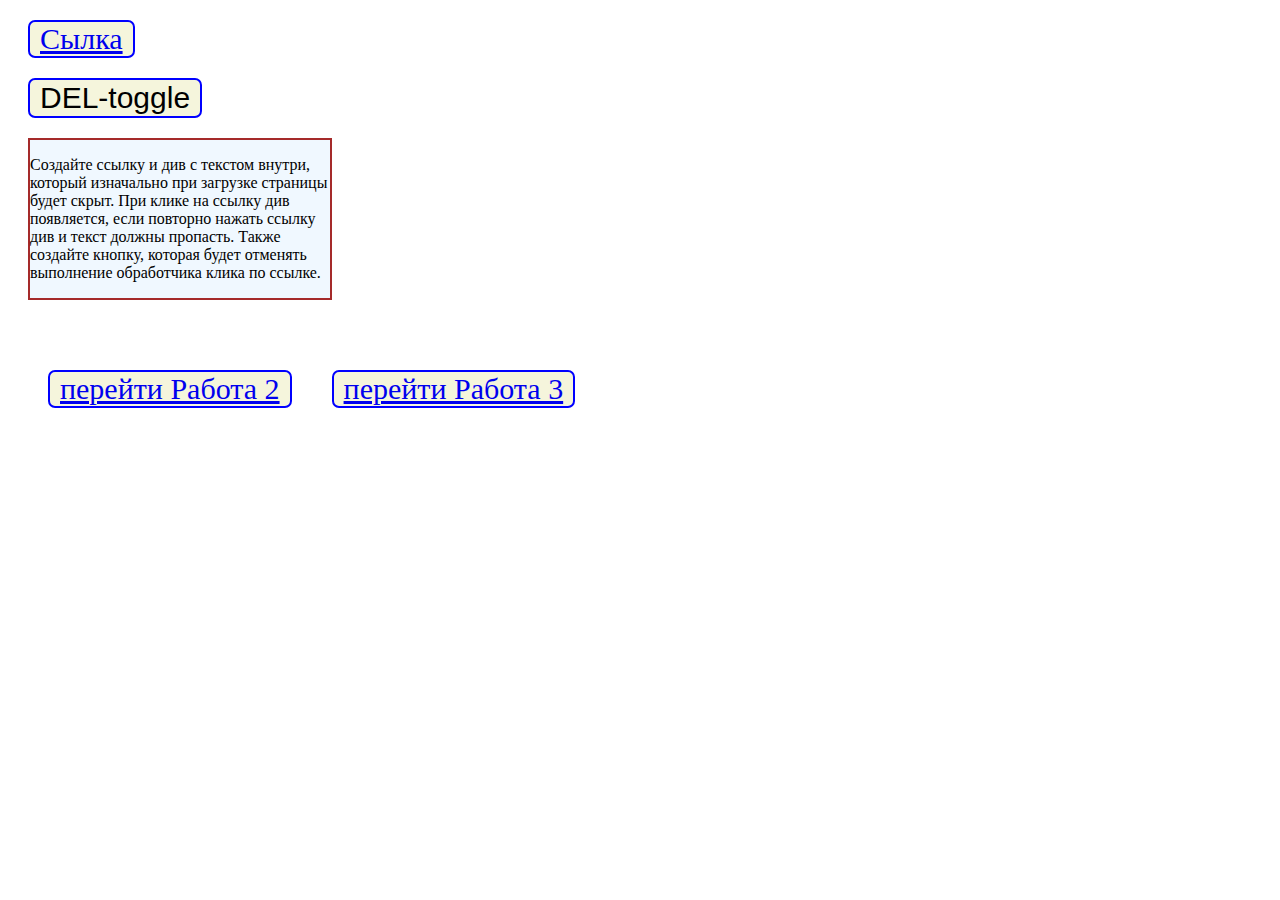
<file: index.html>
<!--
Создайте ссылку и див с текстом внутри, который изначально при загрузке страницы будет скрыт.
При клике на ссылку див появляется, если повторно нажать ссылку див и текст должны пропасть.
Также создайте кнопку, которая будет отменять выполнение обработчика клика по ссылке.
 -->
<!DOCTYPE html>
<html>
  <head>
    <meta name="viewport" content="width=device-width,user-scalable=no" />

    <link rel="stylesheet" href="style.css" />
  </head>

  <body>
    <a href="#" target="#" id="yacor">Сылка</a>

    <div class="div-text hidden">див с текстом внутри ;-)</div>

    <input type="button" value="DEL-toggle" class="btn" />

    <div class="div1-task">
      <p>
        Создайте ссылку и див с текстом внутри, который изначально при загрузке
        страницы будет скрыт. При клике на ссылку див появляется, если повторно
        нажать ссылку див и текст должны пропасть. Также создайте кнопку,
        которая будет отменять выполнение обработчика клика по ссылке.
      </p>
    </div>

    <div class="div-task">
      <a href="tasj2.html">перейти Работа 2</a>
      <a href="task3.html">перейти Работа 3</a>
    </div>

    <script src="001_HomeWork.js"></script>
  </body>
</html>
</file>
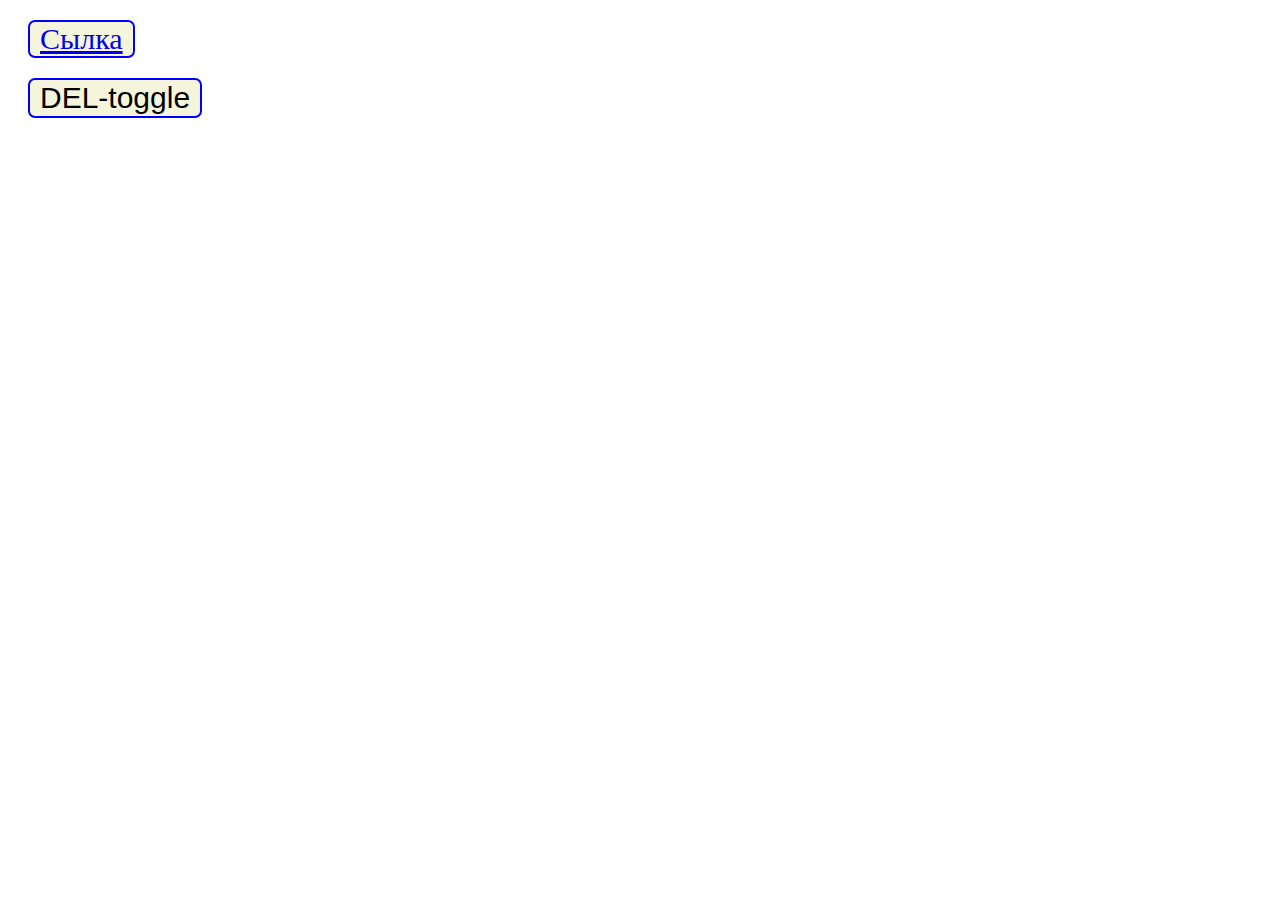
<file: 001_HomeWork.html>
<!--
Создайте ссылку и див с текстом внутри, который изначально при загрузке страницы будет скрыт.
При клике на ссылку див появляется, если повторно нажать ссылку див и текст должны пропасть.
Также создайте кнопку, которая будет отменять выполнение обработчика клика по ссылке.
 -->
<!DOCTYPE html>
<html>
  <head>
    <meta name="viewport" content="width=device-width,user-scalable=no" />

    <link rel="stylesheet" href="style.css" />
  </head>

  <body>
    <a href="#" target="_blank" id="yacor">Сылка</a>

    <div class="div-text hidden">див с текстом внутри ;-)</div>

    <input type="button" value="DEL-toggle" class="btn" />

    <script src="001_HomeWork.js"></script>
  </body>
</html>
</file>
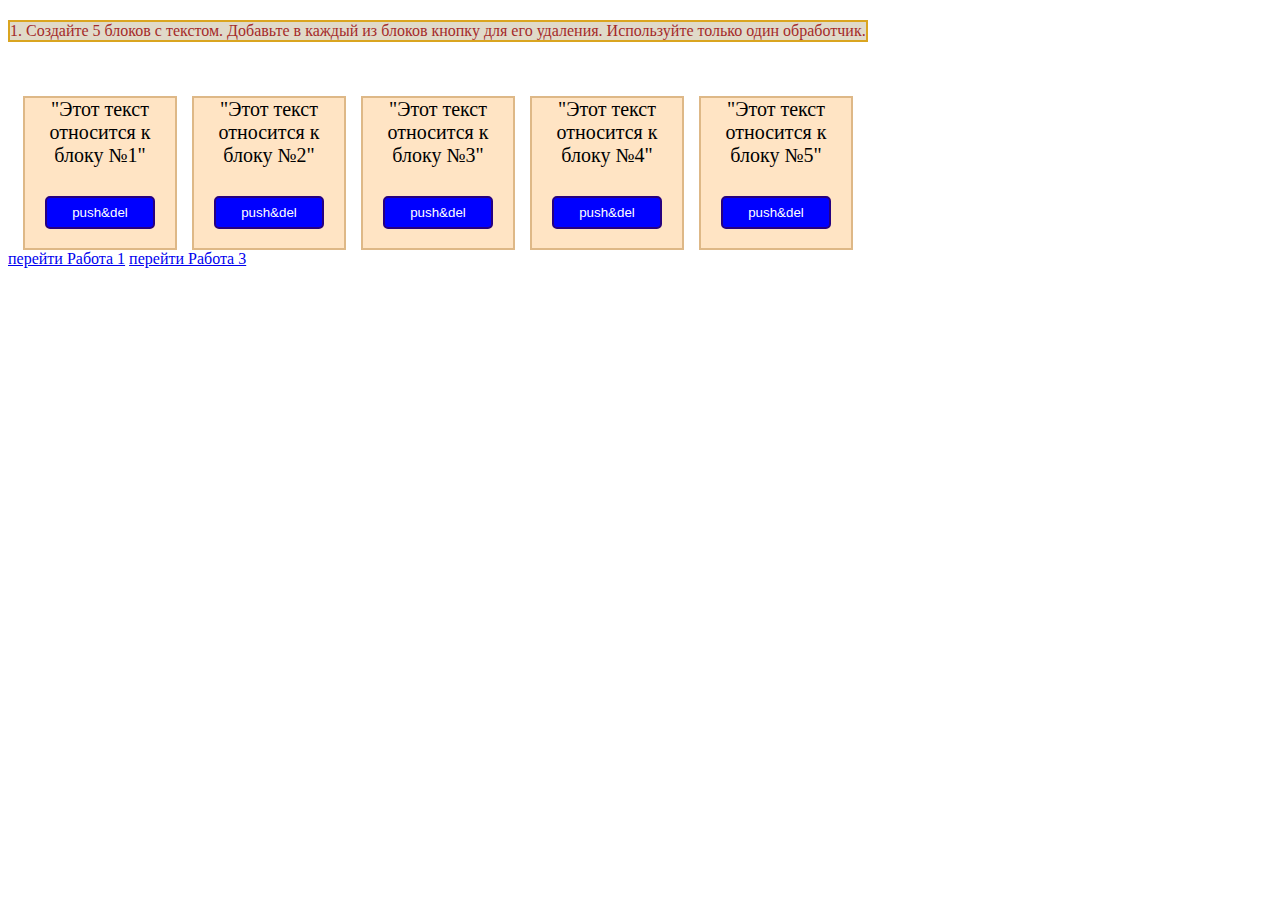
<file: tasj2.html>
<!DOCTYPE html>
<html lang="en">
  <head>
    <meta charset="UTF-8" />
    <meta http-equiv="X-UA-Compatible" content="IE=edge" />
    <meta name="viewport" content="width=device-width, initial-scale=1.0" />
    <link rel="stylesheet" href="task2.css" />
    <title>Document</title>
  </head>
  <body>
    <div class="task-text">
      1. Создайте 5 блоков с текстом. Добавьте в каждый из блоков кнопку для его
      удаления. Используйте только один обработчик.
    </div>
    <br />
    <br />
    <br />
    <div class="main-div">
      <div class="div-text">
        "Этот текст относится к блоку №1"
        <button class="div-text-btn">push&del</button>
      </div>
      <div class="div-text">
        "Этот текст относится к блоку №2"
        <button class="div-text-btn">push&del</button>
      </div>
      <div class="div-text">
        "Этот текст относится к блоку №3"
        <button class="div-text-btn">push&del</button>
      </div>
      <div class="div-text">
        "Этот текст относится к блоку №4"
        <button class="div-text-btn">push&del</button>
      </div>
      <div class="div-text">
        "Этот текст относится к блоку №5"
        <button class="div-text-btn">push&del</button>
      </div>
    </div>

    <div class="div-task">
      <a href="index.html">перейти Работа 1</a>
      <a href="task3.html">перейти Работа 3</a>
    </div>

    <script src="task2.js"></script>
  </body>
</html>
</file>
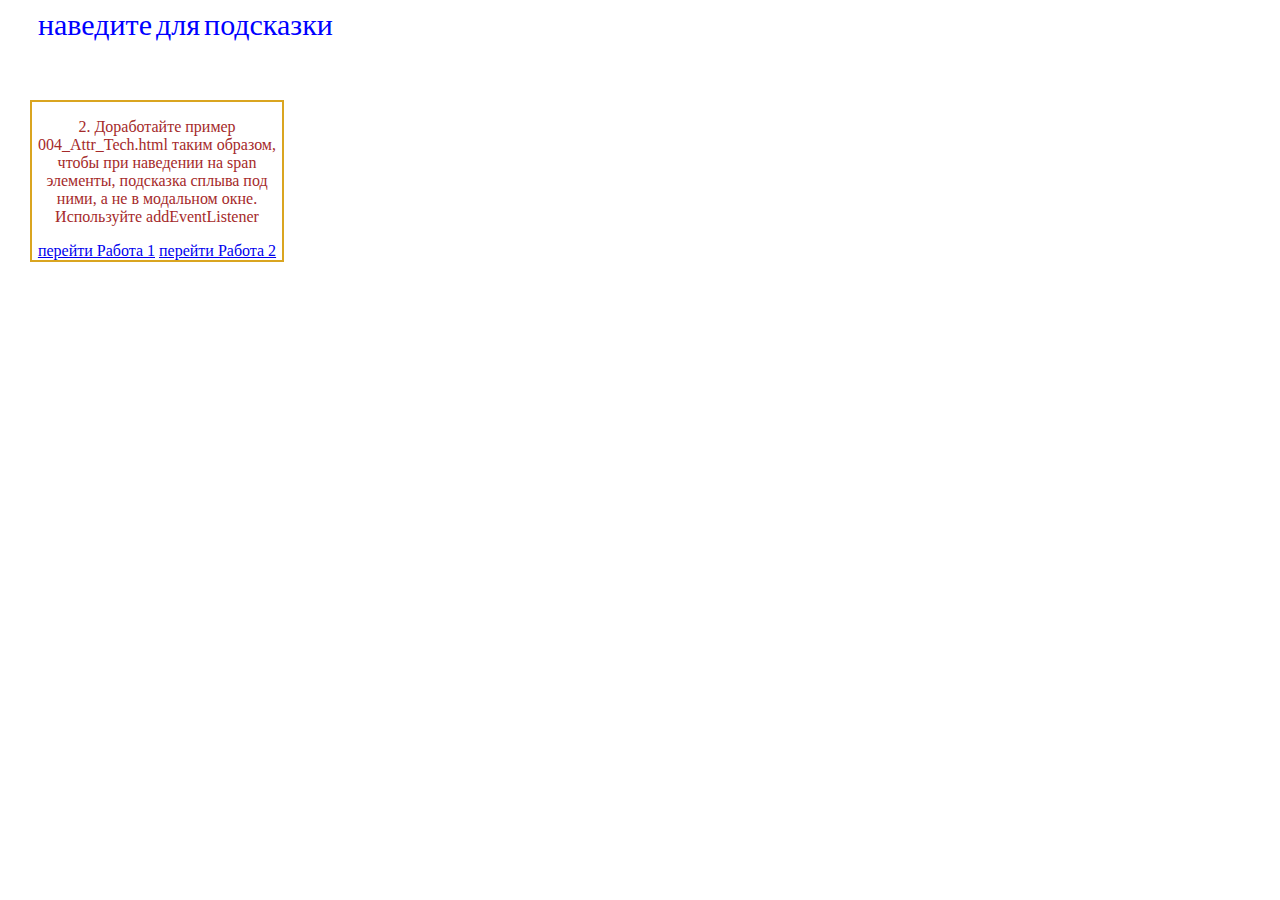
<file: task3.html>
<!DOCTYPE html>
<html>
  <head>
    <meta charset="utf-8" />
    <link rel="stylesheet" href="task3.css" />
  </head>
  <body>
    <div id="main-div">
      <span data-tooltip="1наведите">наведите</span>
      <span data-tooltip="2для">для</span>
      <span data-tooltip="3подсказки">подсказки</span>
    </div>
    <div class="task">
      <p>
        2. Доработайте пример 004_Attr_Tech.html таким образом, чтобы при
        наведении на span элементы, подсказка сплыва под ними, а не в модальном
        окне. Используйте addEventListener
      </p>

      <div class="div-task">
        <a href="index.html">перейти Работа 1</a>
        <a href="task2.html">перейти Работа 2</a>
      </div>
    </div>
    <script src="task3.js"></script>
  </body>
</html>
</file>
<file: style.css>
a {
    margin: 20px;
    display: block;
    width: fit-content;
    font-size: 30px;
    border: 2px solid blue;
    background-color: beige;
    padding-left: 10px;
    padding-right: 10px;
    border-radius: 7px;
}

a:hover {
    border: none;
    background-color: blue;
    color: azure;
}

.div-text {
    margin: 20px;
    border: 2px solid brown;
    border-radius: 5px;
    display: block;
    width: max-content;
    padding-left: 10px;
    padding-right: 10px;
    border-radius: 7px;
    background-color: bisque;
}

div.div-text.hidden {
    display: none;
    color: brown;
} 

.btn {
    margin: 20px;
    display: block;
    width: fit-content;
    font-size: 30px;
    border: 2px solid blue;
    background-color: beige;
    padding-left: 10px;
    padding-right: 10px;
    border-radius: 7px;
    cursor: pointer;

}

.btn:hover{
    border: none;
    background-color: blue;
    color: azure;

}

.div-task {
    display: flex;
    margin-left: 20px;
    margin-top: 50px;
}

.div1-task {
    background-color: aliceblue;
    width: 300px;
    margin-left: 20px;
    border: 2px solid brown;
}
</file>
<file: task2.css>
.task-text {
    border: 2px solid goldenrod;
    background-color: rgb(224, 218, 201);
    color: brown;
    width: fit-content;
    margin-top: 20px;
}

.main-div {
display: flex;
/* width: fit-content; */

}

.div-text {
    width: 150px;
    height: 150px;
    /* display: block; */
    border: 2px solid burlywood;
    background-color: bisque;
    margin-left: 15px;
    display: flex;
    flex-wrap: wrap;
    text-align: center;
    justify-content: center;
    font-size: 20px;
    
}


.div-text-btn {
margin-top: 15px;
border-radius: 5px;
border: 2px solid rgb(38, 0, 128);
background-color:blue;
text-align: center;
color: white;
cursor: pointer;
margin-bottom: 5px;
width: 110px;
height: 33px;
}

.div-text-btn:hover{
    background-color: aquamarine;
    color: rgb(38, 0, 128);
    border: none;

}

.div1-task {
    background-color: aliceblue;
    width: 300px;
    margin-left: 20px;
    border: 2px solid brown;
}
</file>
<file: task3.css>
#main-div {
margin-left: 30px;

}


span {
    font-size: 30px;
   
    color: blue;
}

span:hover{
    cursor: pointer;
}

.task {
    top: 100px;
    width: 250px;
    color: brown;
    position: absolute;
    border: 2px solid goldenrod;
    text-align: center;
    left: 30px;
}    

.div1-task {
    background-color: aliceblue;
    width: 300px;
    margin-left: 20px;
    border: 2px solid brown;
}
</file>
